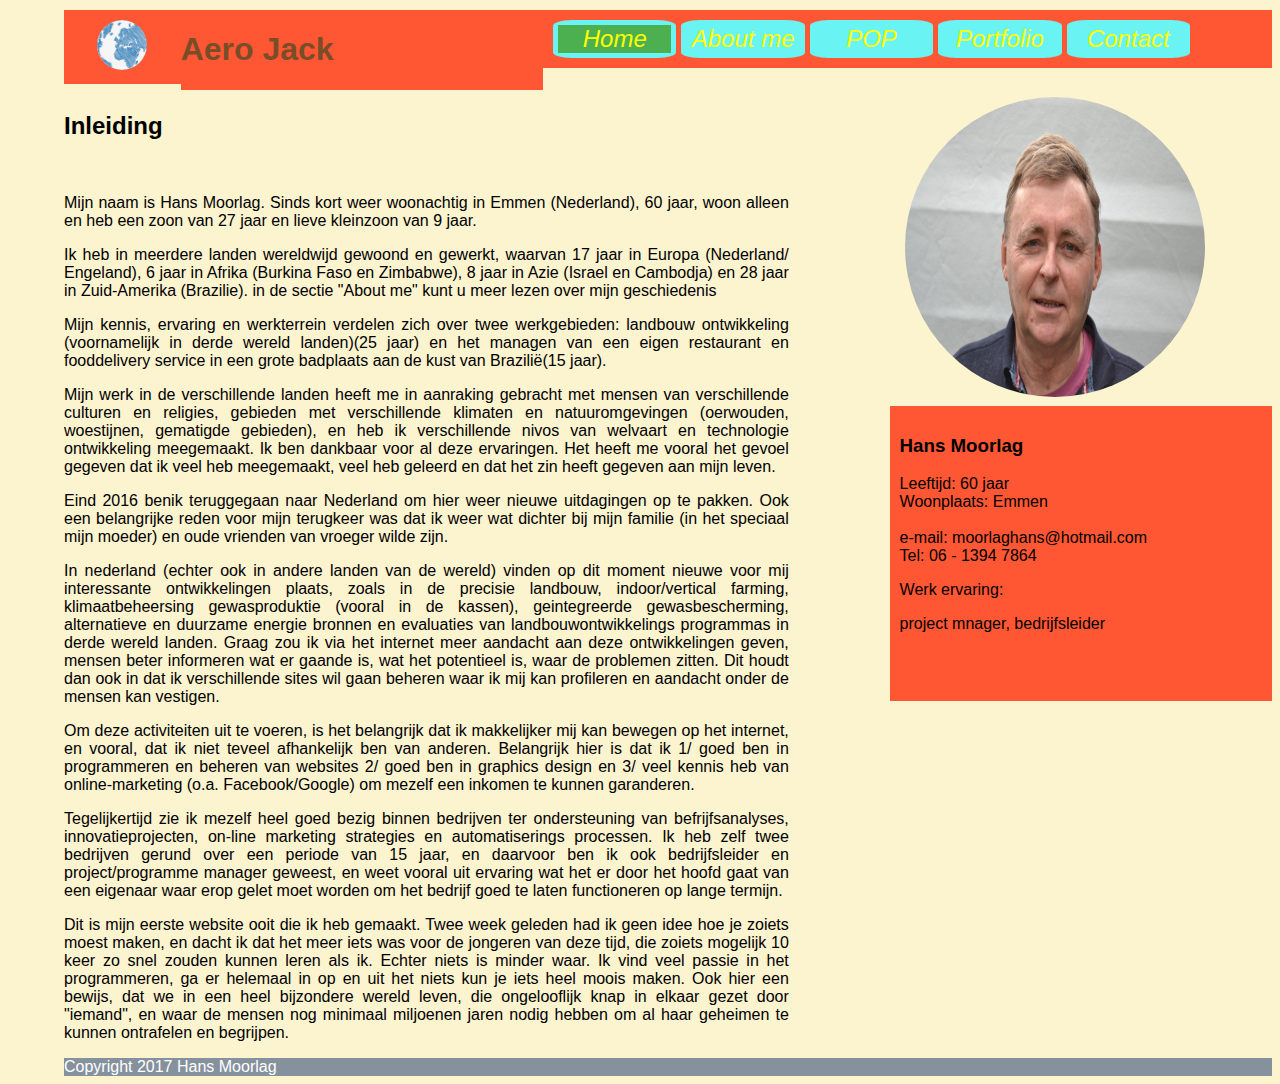
<file: index.html>
<!DOCTYPE html>
<html>
	<head>
			<title>HM home</title>
			<link rel="stylesheet" href="ws02.css" />
	</head>
	<body>
    <div id="header">
      	<div id="bol">
        		<img class="rond2" src="pictures/wereldbol.jpg" alt="wereld bol">
      	</div>
      	<div id="name">
        		<h1>Aero Jack</h1>
      	</div>
      	<div id="nav">
        		<ul>
            <li><a class="active" href="index.html" target="_self">Home</a></li>
						<li><a href="hmaboutme.html">About me</a></li>
						<li><a href="hmpop.html">POP</a></li>
						<li><a href="hmpf.html">Portfolio</a></li>
						<li><a href="hmcontact.html">Contact</a></li>
        		</ul>
      	</div>
    	</div>

    	<div id="content">
      	<div id="main1">
        		<h2>Inleiding</h2><br/>
        		<p>Mijn naam is Hans Moorlag. Sinds kort weer woonachtig in Emmen (Nederland), 60 jaar, woon alleen en heb een zoon van 27 jaar en lieve kleinzoon van 9 jaar.</p>
        		<p>Ik heb in meerdere landen wereldwijd gewoond en gewerkt, waarvan 17 jaar in Europa (Nederland/ Engeland), 6 jaar in Afrika (Burkina Faso en Zimbabwe), 8 jaar in Azie (Israel en Cambodja) en 28 jaar in Zuid-Amerika (Brazilie). in de sectie "About me" kunt u meer lezen over mijn geschiedenis</p>
        		<p>Mijn kennis, ervaring en werkterrein verdelen zich over twee werkgebieden: landbouw ontwikkeling (voornamelijk in derde wereld landen)(25 jaar) en het managen van een eigen restaurant en fooddelivery service in een grote badplaats aan de kust van Brazilië(15 jaar).</p>
        		<p>Mijn werk in de verschillende landen heeft me in aanraking gebracht met mensen van verschillende culturen en religies, gebieden met verschillende klimaten en natuuromgevingen (oerwouden, woestijnen, gematigde gebieden), en heb ik verschillende nivos van welvaart en technologie ontwikkeling meegemaakt. Ik ben dankbaar voor al deze ervaringen. Het heeft me vooral het gevoel gegeven dat ik veel heb meegemaakt, veel heb geleerd en dat het zin heeft gegeven aan mijn leven.</p>
        		<p>Eind 2016 benik teruggegaan naar Nederland om hier weer nieuwe uitdagingen op te pakken. Ook een belangrijke reden voor mijn terugkeer was dat ik weer wat dichter bij mijn familie (in het speciaal mijn moeder) en oude vrienden van vroeger wilde zijn.</p>
        		<p>In nederland (echter ook in andere landen van de wereld) vinden op dit moment nieuwe voor mij interessante ontwikkelingen plaats, zoals in de precisie landbouw, indoor/vertical farming, klimaatbeheersing gewasproduktie (vooral in de kassen), geintegreerde gewasbescherming, alternatieve en duurzame energie bronnen en evaluaties van landbouwontwikkelings programmas in derde wereld landen. Graag zou ik via het internet meer aandacht aan deze ontwikkelingen geven, mensen beter informeren wat er gaande is, wat het potentieel is, waar de problemen zitten. Dit houdt dan ook in dat ik verschillende sites wil gaan beheren waar ik mij kan profileren en aandacht onder de mensen kan vestigen.
        		<p>Om deze activiteiten uit te voeren, is het belangrijk dat ik makkelijker mij kan bewegen op het internet, en vooral, dat ik niet teveel afhankelijk ben van anderen. Belangrijk hier is dat ik 1/ goed ben in programmeren en beheren van websites 2/ goed ben in graphics design en 3/ veel kennis heb van online-marketing (o.a. Facebook/Google) om mezelf een inkomen te kunnen garanderen.</p>
        		<p>Tegelijkertijd zie ik mezelf heel goed bezig binnen bedrijven ter ondersteuning van befrijfsanalyses, innovatieprojecten, on-line marketing strategies en automatiserings processen. Ik heb zelf twee bedrijven gerund over een periode van 15 jaar, en daarvoor ben ik ook bedrijfsleider en project/programme manager geweest, en weet vooral uit ervaring wat het er door het hoofd gaat van een eigenaar waar erop gelet moet worden om het bedrijf goed te laten functioneren op lange termijn.</p>
        		<p>Dit is mijn eerste website ooit die ik heb gemaakt. Twee week geleden had ik geen idee hoe je zoiets moest maken, en dacht ik dat het meer iets was voor de jongeren van deze tijd, die zoiets mogelijk 10 keer zo snel zouden kunnen leren als ik. Echter niets is minder waar. Ik vind veel passie in het programmeren, ga er helemaal in op en uit het niets kun je iets heel moois maken. Ook hier een bewijs, dat we in een heel bijzondere wereld leven, die ongelooflijk knap in elkaar gezet door "iemand", en waar de mensen nog minimaal miljoenen jaren nodig hebben om al haar geheimen te kunnen ontrafelen en begrijpen.  </p>
      	</div>
      	<div id="main2">
        		<img class="rond" src="pictures/hans trui 2.jpg" alt="HTML5 Icon">
      	</div>
      	<div id="main3">
        		<h3> Hans Moorlag</h3>
        		Leeftijd: 60 jaar<br/>
        		Woonplaats: Emmen<br/><br/>
        		e-mail: moorlaghans@hotmail.com<br/>
        		Tel: 06 - 1394 7864<br/>
        		<p>Werk ervaring:</p>
						project mnager, bedrijfsleider
      	</div>
    	</div>

		<div id="footer">
      Copyright 2017 Hans Moorlag
    </div>
  </body>
</html>
</file>
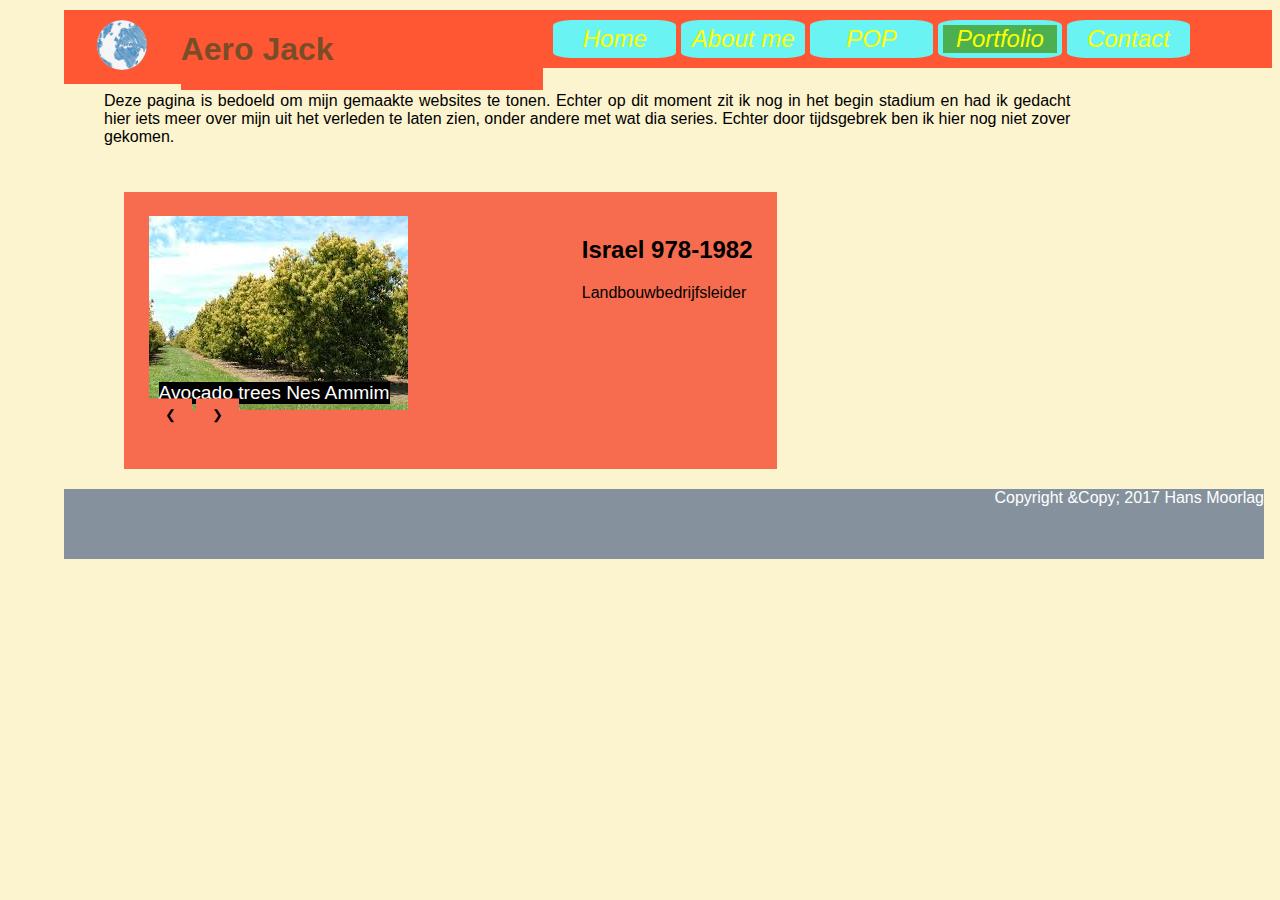
<file: hmpf.html>
<!DOCTYPE html>
<html>
	<head>
			<title>Portfolio</title>
			<link rel="stylesheet" href="hmpfstyle.css" />
			<script src="hmpf.js"></script>
	</head>

	<body>
		<div id="header">
      		<div id="bol">
        			<img class="rond2" src="pictures/wereldbol.jpg" alt="wereld bol">
      		</div>
      		<div id="name">
        			<h1>Aero Jack</h1>
      		</div>
      		<div id="nav">
        		<ul>
            <li><a href="index.html">Home</a></li>
						<li><a href="hmaboutme.html">About me</a></li>
						<li><a href="hmpop.html">POP</a></li>
						<li><a class="active" href="hmpf.html" target="_self">Portfolio</a></li>
						<li><a href="hmcontact.html">Contact</a></li>
        		</ul>
      		</div>
    	</div>


				<div id="content1">
				<p>Deze pagina is bedoeld om mijn gemaakte websites te tonen. Echter op dit moment zit ik nog in het begin stadium en had ik gedacht hier iets meer over mijn uit het verleden te laten zien, onder andere met wat dia series. Echter door tijdsgebrek ben ik hier nog niet zover gekomen.</p>
				</div>

				<div class="hans-container">
				  		<div class="pictures">
				        	<h2>Israel 978-1982</h2>
				        	<p>Landbouwbedrijfsleider</p>
				  		</div>
				    	<div class="hans-display-container mySlides" >
				        	<img src="pictures/avocadotrees.jpeg">
				        	<div class="hans-display-bottomleft Hans-large Hans-container">
				          		Avocado trees Nes Ammim
				        	</div>
				    	</div>

				    	<div class="hans-display-container mySlides">
				        	<img src="pictures/avocadopicking.jpg">
				        	<div class="hans-display-bottomleft Hans-large Hans-container">
				          	Avocadopicking
				       		</div>
				    	</div>

				    	<div class="hans-display-container mySlides">
				        	<img src="pictures/putting irrigation system in the cottonfield.jpg">
				        	<div class="hans-display-bottomleft Hans-large Hans-container">
				          	Putting irrigation system in the cotton field
				        	</div>
				    	</div>
							<div class="hans-display-container mySlides">
									<img src="pictures/cottonfields.jpg">
									<div class="hans-display-bottomleft Hans-large Hans-container">
										Cotton ready for harvesting
									</div>
							</div>
							<div class="hans-display-container mySlides">
									<img src="pictures/cottonharvesting.jpg">
									<div class="hans-display-bottomleft Hans-large Hans-container">
										harvesting of the cotton
									</div>
							</div>
				    <button class="hans-button hans-display-left hans-black" onclick="plusDivs(-1)">&#10094;</button>
				    <button class="hans-button hans-display-right hans-black" onclick="plusDivs(1)">&#10095;</button>

					</div>

					<script>
					var slideIndex = 1;
				  showDivs(slideIndex);

				  function plusDivs(n) {
				  showDivs(slideIndex += n);
				  }

				function showDivs(n) {
				  var i;
				  var x = document.getElementsByClassName("mySlides");
				  if (n > x.length) {slideIndex = 1}
				  if (n < 1) {slideIndex = x.length}
				  for (i = 0; i < x.length; i++) {
				     x[i].style.display = "none";
				  }
				  x[slideIndex-1].style.display = "block";
				}
				</script>

				<div id="footer">
					Copyright &Copy; 2017 Hans Moorlag
				</div>
	</body>
</html
</file>
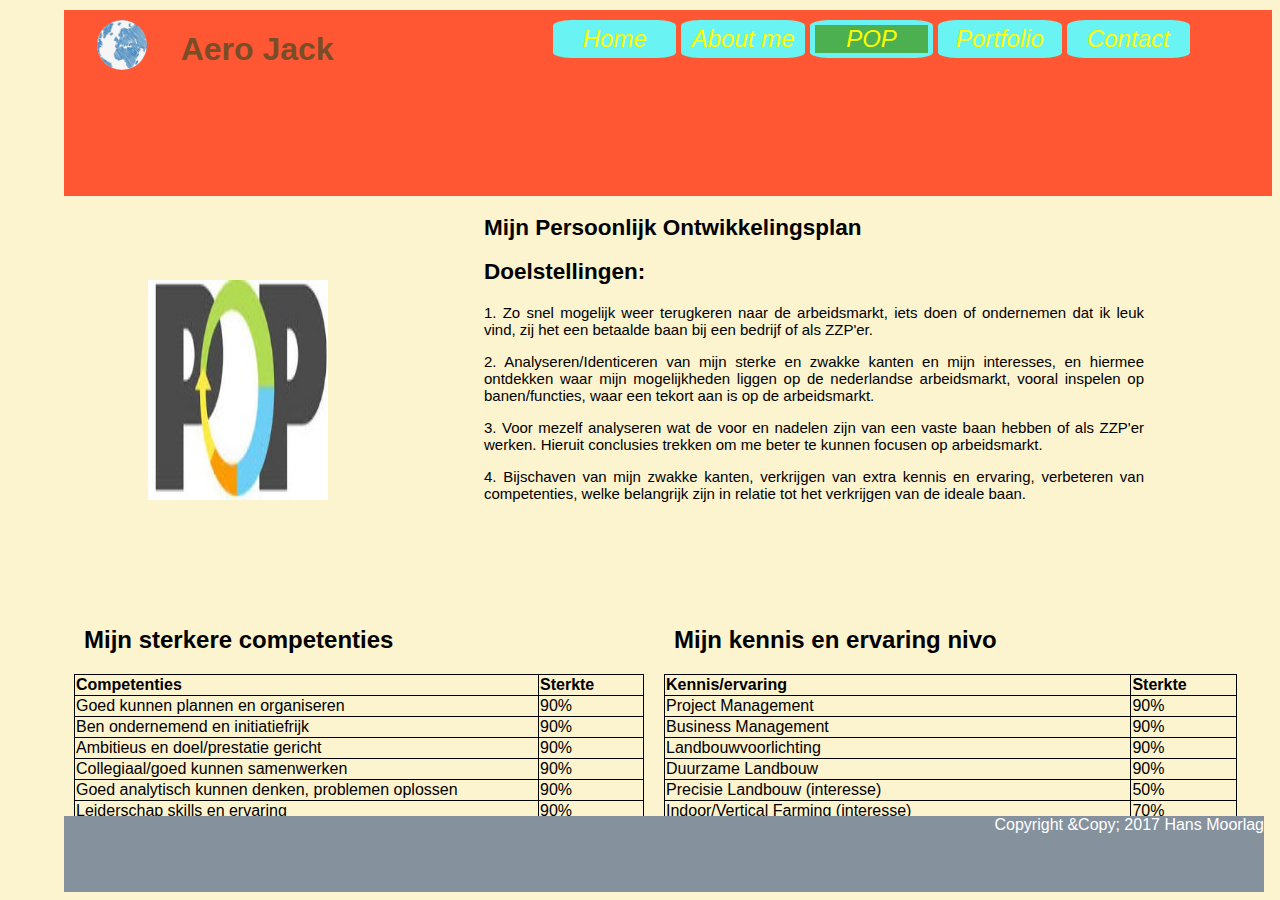
<file: hmpop.html>
<!DOCTYPE html>
<html>
	<head>
			<title>HM POP</title>
			<link rel="stylesheet" href="hmpopstyle.css" />
			<style>
				table, th, td {
   				 border: 1px solid black;
   				 border-collapse: collapse;
				}
			</style>
	</head>
	<body>
		<div id="header">
				<div id="bol">
						<img class="rond2" src="pictures\wereldbol.jpg" alt="wereld bol">
				</div>
				<div id="name">
						<h1>Aero Jack</h1>
				</div>
				<div id="nav">
						<ul>
						<li><a href="index.html">Home</a></li>
						<li><a href="hmaboutme.html">About me</a></li>
						<li><a class="active" href="hmpop.html" target="_self">POP</a></li>
						<li><a href="hmpf.html">Portfolio</a></li>
						<li><a href="hmcontact.html">Contact</a></li>
						</ul>
				</div>
			</div>

				<div id="container">
          <div id="content0">
            <img src="pictures/pop.jpg" alt="pop" style="width:180px;height:220px;padding:20%;">
          </div>
					<div id="content1">
            <h2>Mijn Persoonlijk Ontwikkelingsplan</h1>
						<h2> Doelstellingen:</h2>
						<p> 1. Zo snel mogelijk weer terugkeren naar de arbeidsmarkt, iets doen of ondernemen dat ik leuk vind, zij het een betaalde baan bij een bedrijf of als ZZP'er.</p>
						<p> 2. Analyseren/Identiceren van mijn sterke en zwakke kanten en mijn interesses, en hiermee ontdekken waar mijn mogelijkheden liggen op de nederlandse arbeidsmarkt, vooral inspelen op banen/functies, waar een tekort aan is op de arbeidsmarkt. </p>
						<p> 3. Voor mezelf analyseren wat de voor en nadelen zijn van een vaste baan hebben of als ZZP'er werken. Hieruit conclusies trekken om me beter te kunnen focusen op arbeidsmarkt.</p>
						<p> 4. Bijschaven van mijn zwakke kanten, verkrijgen van extra kennis en ervaring, verbeteren van competenties, welke belangrijk zijn in relatie tot het verkrijgen van de ideale baan.</p><br/>
					</div>
					<div id="content3">
						<h2>Mijn sterkere competenties</h2>
 						<table style="width:100%">
                          <tr>
                            <th style="width:250px">Competenties</th>
                            <th style="width:50px">Sterkte</th>

                          </tr>
                            <tr>
                            <td>Goed kunnen plannen en organiseren</td>
                            <td>90%</td>

                          </tr>
                          <tr>
                            <td>Ben ondernemend en initiatiefrijk</td>
                            <td>90%</td>

                          </tr>
                          <tr>
                            <td>Ambitieus en doel/prestatie gericht</td>
                            <td>90%</td>

                          </tr>
                          <tr>
                            <td>Collegiaal/goed kunnen samenwerken</td>
                            <td>90%</td>

                          </tr>
                          <tr>
                            <td>Goed analytisch kunnen denken, problemen oplossen</td>
                            <td>90%</td>
                          </tr>
                          <tr>
                            <td>Leiderschap skills en ervaring</td>
                            <td>90%</td>

                          </tr>
                          <tr>
                            <td>Goede kennis van Engelse, Duitse, Portugese en Franse taal</td>
                            <td>90%</td>

                          </tr>
                          <tr>
                            <td>Veel Word/Excel ervaring</td>
                            <td>90%</td>

                          </tr>
                         </table> <br/>
                         <h2>Mijn zwakkere competenties om bij te schaven</h2>
 						<table style="width:100%">
                          <tr>
                            <th style="width:250px">Competenties</th>
                            <th style="width:50px">Sterkte</th>

                          </tr>
                            <tr>
                            <td>Presenteren in het openbaar</td>
                            <td>30%</td>

                          </tr>
                          <tr>
                            <td></td>
                            <td>0%</td>

                          </tr>
                          <tr>
                            <td></td>
                            <td>0%</td>

                          </tr>
                          <tr>
                            <td></td>
                            <td>0%</td>

                          </tr>
                         </table>
					</div>
					<div id="content4">

						<h2>Mijn kennis en ervaring nivo</h2>
 						<table style="width:100%">
                          <tr>
                            <th style="width:250px">Kennis/ervaring</th>
                            <th style="width:50px">Sterkte</th>

                          </tr>
                            <tr>
                            <td>Project Management</td>
                            <td>90%</td>

                          </tr>
                          <tr>
                            <td>Business Management</td>
                            <td>90%</td>

                          </tr>
                          <tr>
                            <td>Landbouwvoorlichting</td>
                            <td>90%</td>

                          </tr>
                          <tr>
                            <td>Duurzame Landbouw</td>
                            <td>90%</td>

                          </tr>
                          <tr>
                            <td>Precisie Landbouw (interesse)</td>
                            <td>50%</td>

                          </tr>
                          <tr>
                            <td>Indoor/Vertical Farming (interesse)</td>
                            <td>70%</td>

                          </tr>
                       </table>	<br/>
                       <h2>Extra kennis en ervaring verkrijgen</h2>
 						<table style="width:100%">
                          <tr>
                            <th style="width:250px">Kennis/ervaring</th>
                            <th style="width:50px">Sterkte</th>

                          </tr>
                            <tr>
                            <td>Web development</td>
                            <td>10%</td>

                          </tr>
                          <tr>
                            <td>Facebook/Google Marketing</td>
                            <td>30%</td>

                          </tr>
                          <tr>
                            <td>Graphic Design</td>
                            <td>10%</td>

                          </tr>
                          <tr>
                            <td></td>
                            <td>0%</td>

                          </tr>
                          <tr>
                            <td></td>
                            <td>0%</td>

                          </tr>
                          <tr>
                            <td></td>
                            <td>0%</td>

                          </tr>
                       </table>
					</div>
					<div id="content5">
						<h2>Actie en Tijds Plan om volgende resultaten te bereiken</h2>
						<table style="width:100%">
                          <tr  style="height:20px">
                            <th style="width:450px">Resultaten verwacht</th>
                            <th style="width:80px">4 trim 2017</th>
                            <th style="width:80px">1 trim 2018</th>
                            <th style="width:80px">2 trim 2018</th>
                            <th style="width:80px">3 trim 2018</th>
                            <th style="width:80px">4 trim 2018</th>
                          </tr>
                            <tr  style="height:20px">
                            <td>Mijn specialisatie binnen IT gedefinieerd</td>
                            <td  style="background-color:#2AD133"></td>
                            <td></td>
                            <td></td>
                            <td></td>
                            <td></td>
                          </tr>
                          <tr  style="height:20px">
                            <td>Goede beheersing Programmeer talen (Codegorilla, online cursussen)</td>
                            <td  style="background-color:#2AD133"></td>
                             <td  style="background-color:#2AD133"></td>
                             <td></td>
                            <td></td>
                            <td></td>
                          </tr>
                          <tr  style="height:20px">
                            <td>Minimaal 10 websites ontwikkeld voor portfolio</td>
                            <td  style="background-color:#2AD133"></td>
                            <td  style="background-color:#2AD133"></td>
                            <td></td>
                            <td></td>
                            <td></td>
                          </tr>
                          <tr  style="height:20px">
                            <td>Skills in Facebook/Google Marketing</td>
                            <td></td>
                             <td  style="background-color:#2AD133"></td>
                            <td  style="background-color:#2AD133"></td>
                            <td></td>
                            <td></td>
                          </tr>
                          <tr  style="height:20px">
                            <td>Skills in Graphic Design</td>
                            <td></td>
                            <td></td>
                            <td  style="background-color:#2AD133"></td>
                            <td  style="background-color:#2AD133"></td>
                            <td></td>
                          </tr>
                          <tr  style="height:20px">
                            <td>Goed spreken in het openbaar</td>
                            <td></td>
                            <td  style="background-color:#2AD133"></td>
                            <td  style="background-color:#2AD133"></td>
                            <td></td>
                            <td></td>
                          </tr>
                         </table>
					</div>
					<div id="content6">
						<p>Op deze pagina</p>
						<p>Ik heb een opleiding  </p>
					</div>
				</div>
		 	<div id="footer">
					Copyright &Copy; 2017 Hans Moorlag
			</div>
	</body>
</html
</file>
<file: ws02.css>
body {
	background-color: #FCF3CF;
	font-family: Helvetica, Arial, sans-serif;
	margin-left: 5%;
	}
	#header {
		background-color: #FF5733;
		width: 100%;
		height: 30%;
	}
	#bol  {
		background-color: #FF5733;
		position: 2px 4px;
		float: left;
		width: 8%;
		height: 15%;
		text-align: center;
		padding: 10px;
	}
	#name  {
		font-size: 100%;
		background-color: #FF5733;
		color: #7A4D29;
		float: left;
		width: 30%;
		height: 15%;
		text-align: left;
	}
	#nav  {

				}
	ul {
	    list-style-type: none;
			list-style: none;
	    margin-top: 10px;
			font-size: 150%;
	    padding: 10px;
			display: block;
			box-sizing: border-box;
	    overflow: hidden;
		}

		ul li{
		float: left;
		width: 16%;
		height: 15%;
		background-color: #6AF3F3;
		background-repeat: no-repeat;
		background-size: cover;
		text-align: center;
		border-radius: 15%;
		margin-right:0.7%;
		padding: 5px;
		}

		ul li a{
		text-decoration: none;
		color: yellow;
		font-style:italic;
		display: block;
		}

	 ul li a:hover{
	 				color: blue;}

	 .active {
	     background-color: #4CAF50;
		 			}

		.rond2 {
			 width: 50px;
			 height: 50px;
			 border-radius: 25px;
				}

		#content  {
			padding: 10;
			width: 100%;
			height: 60%;
			overflow: scroll;
		}
				#main1 {
						width: 60%;
						text-align: justify;
						float: left;
					}
					.rond {
					 	width: 300px;
					 	height: 300px;
					 	border-radius: 150px;
					}
					#main2  {
					    padding: 5px;
					    float: right;
					    width: 30%;
					}
					 #main3  {
					 	width: 30%;
					 	height: 275px;
					 	float: right;
					 	background-color: #FF5733;
					 	padding: 10px;
					 }
					 #footer {
						clear: both;
					 	width: 100% ;
					 	height: 20%;
					 	padding: 10 px;
					 	background-color: #85929E;
					 	color: white;
					 	text-align: left;
					 }
</file>
<file: hmpfstyle.css>
body {
	background-color: #FCF3CF;
	font-family: Helvetica, Arial, sans-serif;
	margin-left: 5%;
	}
	#header {
		background-color: #FF5733;
		width: 100%;
		height: 30%;
	}
	#bol  {
		background-color: #FF5733;
		position: 2px 4px;
		float: left;
		width: 8%;
		height: 15%;
		text-align: center;
		padding: 10px;
	}
	#name  {
		font-size: 100%;
		background-color: #FF5733;
		color: #7A4D29;
		float: left;
		width: 30%;
		height: 15%;
		text-align: left;
	}
	#nav  {

				}
	ul {
	    list-style-type: none;
			list-style: none;
	    margin-top: 10px;
			font-size: 150%;
	    padding: 10px;
			display: block;
			box-sizing: border-box;
	    overflow: hidden;
		}

		ul li{
		float: left;
		width: 16%;
		height: 15%;
		background-color: #6AF3F3;
		background-repeat: no-repeat;
		background-size: cover;
		text-align: center;
		border-radius: 15%;
		margin-right:0.7%;
		padding: 5px;
		}

		ul li a{
		text-decoration: none;
		color: yellow;
		font-style:italic;
		display: block;
		}

	 ul li a:hover{
	 				color: blue;}

	 .active {
	     background-color: #4CAF50;
		 			}

		.rond2 {
			 width: 50px;
			 height: 50px;
			 border-radius: 25px;
				}

#content1 {
	background-color: #FCF3CF;
	width: 80%;
	height: 80px;
	padding: 0px 30px 20px 40px;
	text-align: justify;
	margin-top: 0px;
 }
 .pictures {
      margin-left: 10%;
      float:right;
      }

.hans-display-bottomleft {
      position: absolute;
      left:10px;
      bottom:10px;
			font-size: 120%;
      color:white;
      background-color: black;
      }
.hans-container {
    width: 50%;
    height: 30%;
    margin-left: 5%;
    margin-right: 2%;
    background-color: #F76C4E;
    padding:2%;
      }
.hans-display-container {
      position:relative
      }
.hans-button {
      border:none;
			position: relative;
      outline:0;
      padding:8px 16px;
      vertical-align:bottom;
      overflow:hidden;
      text-decoration:none;
      color:inherit;
      background-color:inherit;
      text-align:center;
      cursor:pointer;
      white-space:nowrap;
      }
.hans-display-left {
      position:relative;
      top:80%;
      left:0%;
      transform:translate(0%,-50%);
      -ms-transform:translate(-0%,-50%)
      }
.hans-display-right {
      position:relative;
      top:75%;
      right: 0%;
      transform:translate(0%,-50%);
      -ms-transform:translate(0%,-50%);
      }


#footer {
	clear: both;
	width: 1200px ;
	height: 70px;
	padding: 10 px;
	background-color: #85929E;
	color: white;
	text-align: right;
	margin-top: 20px
}
</file>
<file: hmpopstyle.css>
body {
	background-color: #FCF3CF;
	font-family: Helvetica, Arial, sans-serif;
	height: 620px;
	margin-left: 5%;
}
#header {
	background-color: #FF5733;
	width: 100%;
	height: 30%;
}
#bol  {
	background-color: #FF5733;
	position: 2px 4px;
	float: left;
	width: 8%;
	height: 15%;
	text-align: center;
	padding: 10px;
}
#name  {
	font-size: 100%;
	background-color: #FF5733;
	color: #7A4D29;
	float: left;
	width: 30%;
	height: 15%;
	text-align: left;
}
#nav  {

			}
ul {
		list-style-type: none;
		list-style: none;
		margin-top: 10px;
		font-size: 150%;
		padding: 10px;
		display: block;
		box-sizing: border-box;
		overflow: hidden;
	}

	ul li{
	float: left;
	width: 16%;
	height: 15%;
	background-color: #6AF3F3;
	background-repeat: no-repeat;
	background-size: cover;
	text-align: center;
	border-radius: 15%;
	margin-right:0.7%;
	padding: 5px;
	}

	ul li a{
	text-decoration: none;
	color: yellow;
	font-style:italic;
	display: block;
	}

 ul li a:hover{
				color: blue;}
 .active {
		 background-color: #4CAF50;
				}

	.rond2 {
		 width: 50px;
		 height: 50px;
		 border-radius: 25px;
			}

#container {
	background-color: #FCF3CF;
	border-width: 1px;
	width: 1200px;
	height:620px;
	float: left;
	text-align: justify;
	text-indent: 0px;
	margin-left: auto;
	margin-right: auto;
	overflow: scroll;
}
#content0 {
	width: 35%;
	height: 350px;
	font-style: bold;
	font-size: 15px;
	padding: 0px;
	float: left;
	text-align: justify;
}
#content1 {
	width: 55%;
	height: 400px;
	font-style: bold;
	font-size: 15px;
	padding: 0px;
	float: left;
	text-align: justify;
}
#content2  {
    width: 10%;
    height: 290px;
    padding: 10px;
    font-size:25px;
    float: right;
}
#content3 {
	width: 570px;
	height: 380px;
	padding: 10px;
	float: left;
	text-indent: 10px;
	}
#content4 {
	width: 573px;
	height: 440px;
	padding: 10px;
	float: left;
	text-indent: 10px;
}
#content5 {
	width: 1160px;
	height: 440px;
	text-indent: 10px;
	padding: 10px;
	float: left;
}
#content6 {
	width: 1180px;
	height: 100px;
	text-indent: 10px;
	float: left;
}
#footer {
	clear: both;
	padding: 10 px;
	background-color: #85929E;
	color: white;
	text-align: right;
	width: 1200px;
	height: 2cm;
}
</file>
